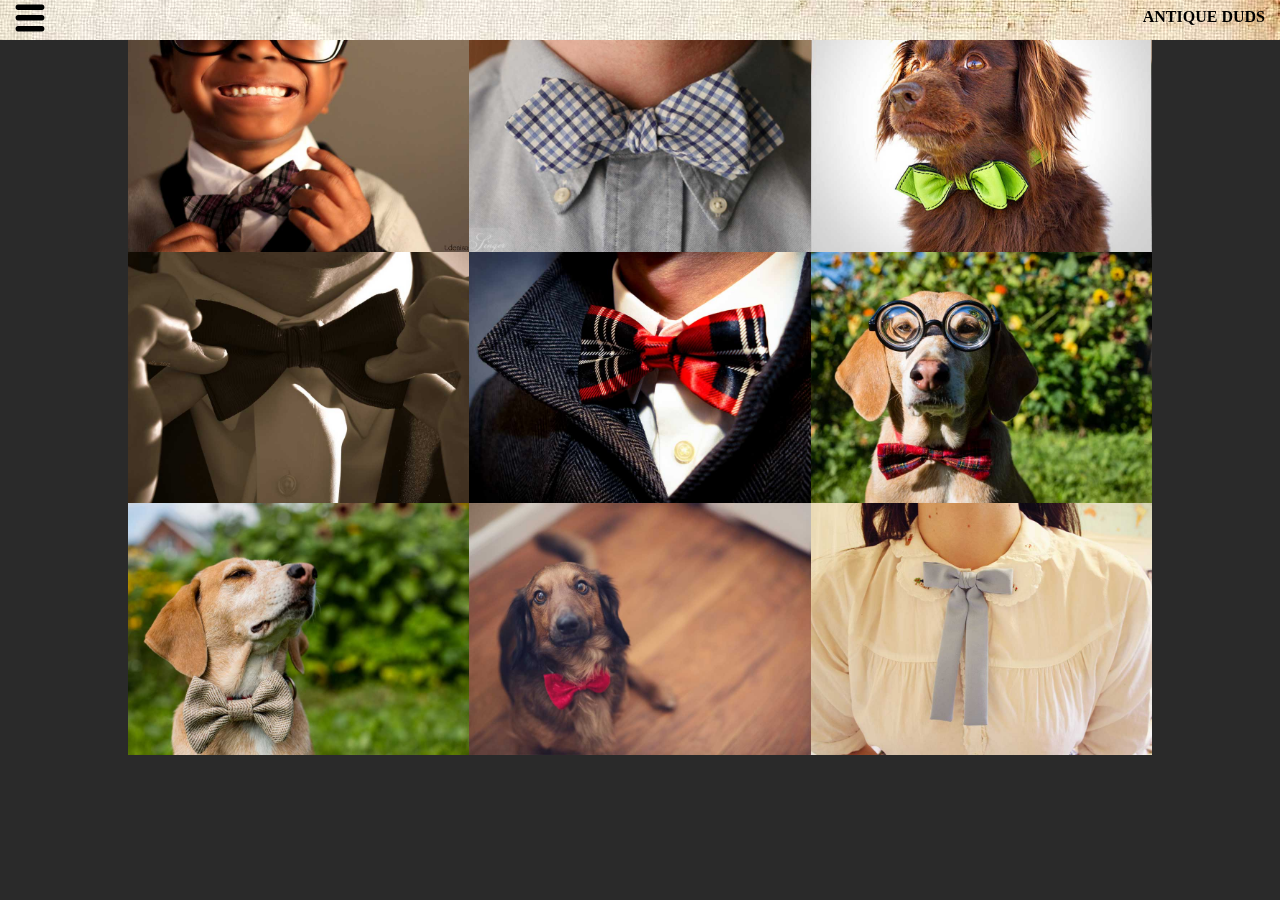
<file: gallery-bowties.html>
<!DOCTYPE html>
<html lang="en-ca">
<head>
	<meta charset="utf-8">
	<title>Gallery Demo</title>
	<meta name="handheldfriendly" content="true">
	<meta name="mobileoptimized" content="240">
	<meta name="viewport" content="width=device-width,initial-scale=1">
	<link href="css/common.css" rel="stylesheet">
	<link href="css/grid.css" rel="stylesheet">
	<link href="css/style.css" rel="stylesheet">
	<link href="js/nav.js" rel="stylesheet">
</head>
<body class="menu">

	<header>
		<a href="#" class="menu-toggle"><img src="img/nav-icon.svg"></a>
		<h1> Antique Duds</h1>
		<nav class="menu-side">
				<ul>
					<li><a href="http://shelleybabij.github.io/gallery-demo">Home</a></li>
					<li><a href="http://shelleybabij.github.io/gallery-demo/gallery-bowties">Bowties</a></li>
					<li><a href="http://shelleybabij.github.io/gallery-demo/gallery-bowties">Ties</a></li>
					<li><a href="http://shelleybabij.github.io/gallery-demo/gallery-bowties">Hats</a></li>
					<li><a href="http://shelleybabij.github.io/gallery-demo/gallery-bowties">Necklaces</a></li>
					<li><a href="http://shelleybabij.github.io/gallery-demo/gallery-bowties">Scarves</a></li>
					<li><a href="http://shelleybabij.github.io/gallery-demo/gallery-bowties">Boots</a></li>
					<li><a href="http://shelleybabij.github.io/gallery-demo/gallery-bowties">Glasses</a></li>
				</ul>
		</nav>
	</header>

	<div class="wrapper">

		<div class="hover img-wrap unit unit-s-1 unit-m-1-2 unit-l-1-3">
			<img class="img-flex" src="img/gallery-1.jpg" alt="bowtie picture">
			<a href ="" class="img-info"><h3>$29.99</h3></a>
		</div>
		<div class="hover img-wrap unit unit-s-1 unit-m-1-2 unit-l-1-3">
			<img class="img-flex" src="img/gallery-2.jpg" alt="bowtie picture">
			<a href ="" class="img-info"><h3>$39.99</h3></a>
		</div>
		<div class="hover img-wrap unit unit-s-1 unit-m-1-2 unit-l-1-3">
			<img class="img-flex" src="img/gallery-3.jpg" alt="bowtie picture">
			<a href ="" class="img-info"><h3>$24.99</h3></a>
		</div>
		<div class="hover img-wrap unit unit-s-1 unit-m-1-2 unit-l-1-3">
			<img class="img-flex" src="img/gallery-4.jpg" alt="bowtie picture">
			<a href ="" class="img-info"><h3>$20.99</h3></a>
		</div>
		<div class="hover img-wrap unit unit-s-1 unit-m-1-2 unit-l-1-3">
			<img class="img-flex" src="img/gallery-5.jpg" alt="bowtie picture">
			<a href ="" class="img-info"><h3>$19.99</h3></a>
		</div>
		<div class="hover img-wrap unit unit-s-1 unit-m-1-2 unit-l-1-3">
			<img class="img-flex" src="img/gallery-6.jpg" alt="bowtie picture">
			<a href ="" class="img-info"><h3>$38.99</h3></a>
		</div>
		<div class="hover img-wrap unit unit-s-1 unit-m-1-2 unit-l-1-3">
			<img class="img-flex" src="img/gallery-7.jpg" alt="bowtie picture">
			<a href ="" class="img-info"><h3>$29.99</h3></a>
		</div>
		<div class="hover img-wrap unit unit-s-1 unit-m-1-2 unit-l-1-3">
			<img class="img-flex" src="img/gallery-8.jpg" alt="bowtie picture">
			<a href ="" class="img-info"><h3>$29.99</h3></a>
		</div>
		<div class="hover img-wrap unit unit-s-1 unit-m-1-2 unit-l-1-3">
			<img class="img-flex" src="img/gallery-9.jpg" alt="bowtie picture">
			<a href ="" class="img-info"><h3>$29.99</h3></a>
		</div>

	</div> <!--closes wrapper-->

<script src="https://ajax.googleapis.com/ajax/libs/jquery/1.11.3/jquery.min.js"></script>
<script>
(function()	{
	var body = $('body');
	$('.menu-toggle').bind('click',function() {
		body.toggleClass('menu-open');
		return false;
	});

}) ();
</script>
</body>
</html>
</file>
<file: css/common.css>
@-moz-viewport { width: device-width; scale: 1; }
@-ms-viewport { width: device-width; scale: 1; }
@-o-viewport { width: device-width; scale: 1; }
@-webkit-viewport { width: device-width; scale: 1; }
@viewport { width: device-width; scale: 1; }

html {
	margin: 0;
	padding: 0;
	background-color: #2a2a2a;

	font: normal 100%/1.5 Georgia,serif;
	-moz-text-size-adjust: 100%;
	-ms-text-size-adjust: 100%;
	-webkit-text-size-adjust: 100%;
	text-size-adjust: 100%;
}

*, *:before, *:after {
	box-sizing: inherit;
}

body {
	margin: 0;
	padding: 0;
}

.img-flex {
	display: block;
	width: 100%;
}

ul {
	list-style-type: none;
}
</file>
<file: css/grid.css>
.grid {
  overflow: hidden;
}

.unit {
  float: left;
}

.gutter {
  padding-left: 1em;
  padding-right: 1em;
}

.unit-s-1{
  width: 100%;
}

.unit-m-1{
  width: 100%;
}

.unit-l-1{
  width: 100%;
}

@media only screen and (min-width: 30em) {
  .unit-m-1-2 {
    width: 50%;
  }

  .unit-m-1-3 {
    width: 33.3333%;
  }
}

@media only screen and (min-width: 60em) {
  .unit-l-1-3 {
    width: 33.3333%;
  }

  .unit-l-2-3 {
    width: 66.6666%;
  }
}
</file>
<file: css/style.css>
header {
  height: 40px;
  width: 100%;
  background-image:url("../img/paper.jpg");
  background-size: cover;
  background-position: center;
  position: fixed;
  z-index: 4999;
}

h1 {
  display: inline-block;
  float: right;
  margin-top: 0;
  font-size: 1em;
  padding: 5px;
  margin-right: 10px;
  text-transform: uppercase;
}

.menu-side{
  position: fixed;
  background-color: #000;
  border-right: 1px solid #000;
  color: #fff;
  top: 0;
  left: -231px;
  width: 210px;
  height: 100%;
  padding:10px;
}

.menu {
  overflow-x: hidden;
  position: relative;
  left: 0;
}

.menu-open {
  left: 231px;
}

.menu-open .menu-side {
  left: 0;
}

.menu-side,
.menu {
  -webkit-transition: left 0.2s ease;
  -moz-transition: left 0.2s ease;
  transition: left 0.2s ease;
}

.menu-toggle {
padding: 10px;
}

.menu-toggle:hover,
.menu-toggle:focus,
.menu-toggle:active{
  -webkit-transform: scale(1.1);
      -ms-transform: scale(1.1);
          transform: scale(1.1);
}

.menu-side li a{
    display:block;
    padding: 1em;
    text-align: right;
    position:relative;
    text-decoration: none;
    color: #fff;
    font-family: 'Open Sans', Ariel, sans-serif;
}

.menu-side li a:hover,
.menu-side li a:focus,
.menu-side li a:active {
  color: #666;
  background-color: #fff;
}

.pull-quote {
  background-image:url("../img/paper.jpg");
  background-size: cover;
  background-position: center;
  text-align: center;
  padding: 4em 2em 2em;
  color: #000;
}

.pq{
  max-width: 700px;
  margin: 0 auto;
}

img {
	overflow:hidden;
}

.hover img {
	opacity: 1;
	-webkit-transition: .3s ease-in-out;
	transition: .3s ease-in-out;
}

.hover:hover img {
	opacity: .5;
}

.img-wrap a {
  text-decoration:none;
  color: #fff;
  font-family: 'Georgia', serif;
  padding-top: 3rem;
  font-size: 3em;
  text-align: center;
  top:0;
  opacity:0;
  filter: alpha(opacity = 0);
  position:absolute;
  width:100%;
  height:100%;
  z-index:1000;
    -webkit-transition: all 300ms ease-out;
		-moz-transition: all 300ms ease-out;
		-o-transition: all 300ms ease-out;
		-ms-transition: all 300ms ease-out;
	transition: all 300ms ease-out;
}

.img-wrap {
  position:relative;

}

.img-wrap:hover a {
  opacity:0.95;
  filter: alpha(opacity = 75);
}

.footer {
  background-image:url("../img/paper.jpg");
  background-size: cover;
  background-position: center;
  text-align: center;
  padding: 1em 1em 1em;
  color: #000;
}

@media only screen and (min-width: 30em){
  .img-wrap a {
    font-size: 1.5em;
}
}

@media only screen and (min-width: 50em){
  .img-wrap a {
    font-size: 3em;
  }

  .wrapper {
  margin-left: 10%;
  margin-right: 10%;
}

}
</file>
